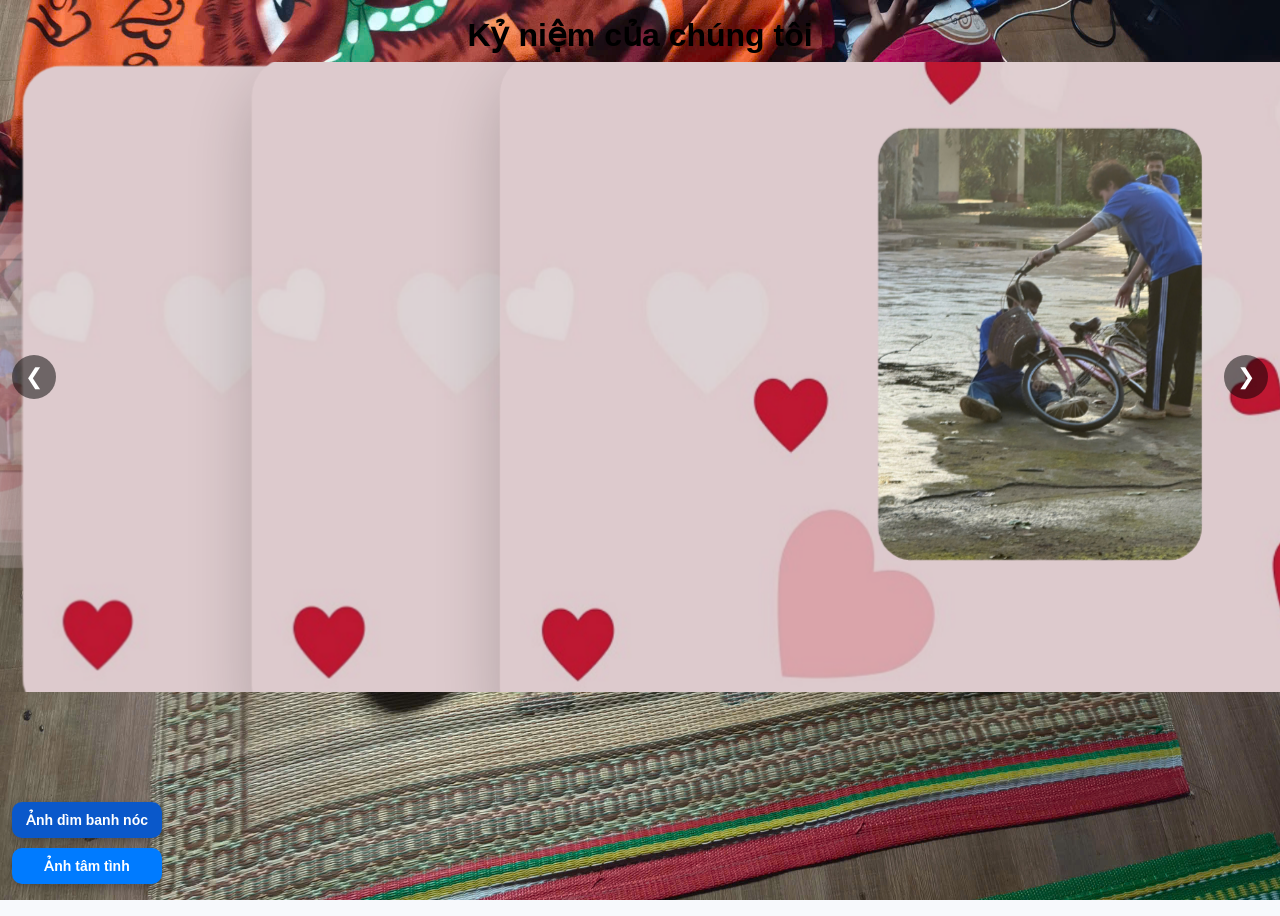
<file: test.html>
<!DOCTYPE html>
<html lang="vi">
<head>
  <meta charset="UTF-8" />
  <title>Vòng xoay kỷ niệm</title>
  <!-- Viewport CHUẨN cho mobile -->
  <meta name="viewport" content="width=device-width, initial-scale=1.0, maximum-scale=1.0">

  <style>
    :root{
      --arrow-size: 44px;
      --card-w: 320px;      /* PC */
      --card-h: 200px;      /* PC */
      --card-radius: 12px;
    }

    *{box-sizing:border-box}

    body {
      font-family: Arial, sans-serif;
      background: #f7f9fc;
      text-align: center;
      margin: 0;
      min-height: 100vh;
      overflow-x: hidden;
    }

    h1 {
      margin: 16px 0 8px;
      line-height: 1.2;
      z-index: 2;
      position: relative;
    }

    /* nền canvas */
    canvas { display: block; }
    #bg-canvas {
      position: fixed;
      inset: 0;
      z-index: -1;
      background: #fcf8f8;
      pointer-events: none;
    }

    /* khung sân khấu */
    .stage {
      width: 100%;
      height: 70vh;
      display: flex;
      justify-content: center;
      align-items: center;
      position: relative;
      overflow: hidden;
    }

    .carousel {
      width: 100%;
      height: 100%;
      perspective: 1500px;
      display: flex;
      justify-content: center;
      align-items: center;
      cursor: grab;
      user-select: none;
      touch-action: pan-y;
    }
    .carousel.dragging { cursor: grabbing; }

    .carousel-track {
      width: 100%;
      height: 100%;
      position: relative;
      transform-style: preserve-3d;
    }

    /* thẻ ảnh/video */
    .card {
      width: var(--card-w);
      height: var(--card-h);
      border-radius: var(--card-radius);
      box-shadow: 0 8px 20px rgba(0,0,0,0.2);
      text-align: center;
      position: absolute;
      top: 35%;
      left: 50%;
      transform: translateX(-50%);
      transition: transform 0.25s ease, opacity 0.25s ease;
      overflow: hidden;
      background:
        linear-gradient(rgba(0,0,0,0.12), rgba(0,0,0,0.12)),
        url("anh-nen-khung.jpg") center/cover no-repeat;
      padding: 10px;
      padding-top: 22px;
      padding-bottom: 50px;
    }

    .card img,
    .card video,
    .card iframe {
      max-width: 100%;
      max-height: 100%;
      object-fit: contain;    /* giữ tỉ lệ, không cắt */
      border-radius: 10px;
      display: block;
      margin: auto;
    }

    .caption {
      margin: 8px 0 0;
      font-weight: bold;
      color: #c02525;
      user-select: none;
    }

    /* nút mũi tên */
    .nav-btn {
      position: absolute;
      top: 50%;
      transform: translateY(-50%);
      width: var(--arrow-size);
      height: var(--arrow-size);
      border: none;
      border-radius: 50%;
      background: rgba(0,0,0,0.5);
      color: #fff;
      font-size: 22px;
      display: grid;
      place-items: center;
      cursor: pointer;
      z-index: 10;
      transition: background .2s;
    }
    .nav-btn:hover{ background: rgba(0,0,0,0.7); }
    #prevBtn{ left: 12px; }
    #nextBtn{ right: 12px; }

    /* nhóm nút chọn ngày – cố định góc, không dính khối */
    .days {
      position: fixed;
      left: 12px;
      bottom: 16px;
      display: flex;
      flex-direction: column;
      gap: 10px;
      z-index: 20;
    }
    .day {
      padding: 10px 14px;
      background: #007bff;
      color: #fff;
      border-radius: 10px;
      cursor: pointer;
      border: none;
      font-size: 14px;
      font-weight: 700;
      box-shadow: 0 4px 10px rgba(0,0,0,0.25);
      white-space: nowrap;
    }
    .day:hover { background: #0056b3; }
    .day.active { background: #0a58ca; }

    /* Responsive cho mobile */
    @media (max-width: 768px){
      :root{
        --arrow-size: 38px;
        --card-w: min(92vw, 420px);
        --card-h: auto;       /* cho phép cao theo nội dung */
      }

      .card{
        top: 30%;
        padding-top: 14px;
      }

      .card img,
      .card video,
      .card iframe{
        height: auto;
        max-height: 58vh;     /* không vượt chiều cao màn hình */
      }

      .day{
        font-size: 13px;
        padding: 8px 12px;
      }
    }

    /* Rất nhỏ (điện thoại cỡ 360px) */
    @media (max-width: 400px){
      :root{ --arrow-size: 34px; }
      #prevBtn{ left: 6px; }
      #nextBtn{ right: 6px; }
    }
  </style>
</head>
<body>
  <!-- Nền canvas + chữ rơi -->
  <canvas id="bg-canvas"></canvas>

  <h1>Kỷ niệm của chúng tôi</h1>

  <div class="stage">
    <div class="carousel" id="carousel">
      <div class="carousel-track" id="track"></div>
    </div>

    <button class="nav-btn" id="prevBtn" aria-label="Trước">&#10094;</button>
    <button class="nav-btn" id="nextBtn" aria-label="Sau">&#10095;</button>
  </div>

  <!-- Nhóm nút NGÀY (đặt đúng cấu trúc, không lồng sai) -->
  <div class="days" id="days">
    <button class="day" data-media="
      1 (1).jpg, 1 (3).jpg, 1 (4).jpg, 1 (5).jpg, 1 (6).jpg,
      1 (7).jpg, 1 (8).jpg, 1 (9).jpg, 1 (10).jpg, 1 (11).jpg,
      1 (12).jpg, 1 (13).jpg, 1 (14).jpg, 1 (15).jpg, 1 (16).jpg,
      1 (17).jpg, 1 (18).jpg, 1 (19).jpg, 1 (20).jpg, 1 (21).jpg,
      1 (22).jpg, 1 (23).jpg, 1 (24).jpg, 1 (25).jpg, 1 (26).jpg,
      1 (27).jpg, 1 (28).jpg, 1 (29).jpg, 1 (30).jpg, 1 (31).jpg,
      1 (32).jpg, 1 (33).jpg, 1 (34).jpg, 1 (35).jpg, 1 (36).jpg,
      1 (37).jpg, 1 (38).jpg, 1 (39).jpg, 1 (40).jpg, 1 (41).jpg,
      1 (42).jpg, 1 (43).jpg, 1 (44).jpg, 1 (45).jpg, 1 (46).jpg,
      1 (47).jpg, 1 (48).jpg, 1 (49).jpg, 1 (50).jpg, 1 (51).jpg,
      1 (52).jpg, 1 (53).jpg, 1 (54).jpg, 1 (55).jpg, 1 (56).jpg, 1 (57).jpg
    ">Ảnh dìm banh nóc</button>

    <button class="day" data-media="
      day2/1.jpg, day2/2.jpg, day2/3.jpg, day2/4.jpg, day2/5.jpg,
      day2/6.jpg, day2/7.jpg, day2/8.jpg, day2/9.jpg, day2/10.jpg,
      day2/11.jpg, day2/12.jpg, day2/13.jpg, day2/14.jpg, day2/15.jpg,
      day2/16.jpg, day2/17.jpg, day2/18.jpg, day2/19.jpg, day2/20.jpg, day2/21.jpg
    ">Ảnh tâm tình</button>
  </div>

  <script>
    /* ===================== 3D CAROUSEL ===================== */
    const track   = document.getElementById("track");
    const dayEls  = document.querySelectorAll(".day");
    const prevBtn = document.getElementById("prevBtn");
    const nextBtn = document.getElementById("nextBtn");
    const carousel= document.getElementById("carousel");

    const isImage = src => /\.(jpe?g|png|gif|webp|avif)$/i.test(src.trim());
    const isVideo = src => /\.(mp4|webm|ogg)$/i.test(src.trim());

    let list = [];
    let angle = 0;
    let startX = 0;
    let isDragging = false;

    const getRadius = () => {
      // bán kính phụ thuộc kích thước màn hình (đẹp trên mobile)
      const base = Math.min(window.innerWidth, 1200);
      return Math.max(380, base * 0.75);
    };

    function makeMediaEl(src) {
      if (isImage(src)) {
        const img = document.createElement("img");
        img.loading = "lazy";
        img.src = src.trim();
        return img;
      } else if (isVideo(src)) {
        const vid = document.createElement("video");
        vid.src = src.trim();
        vid.playsInline = true;
        vid.muted = true;
        vid.loop = true;
        vid.autoplay = true;
        return vid;
      }
      const t = document.createElement("div");
      t.textContent = "Không hỗ trợ: " + src;
      t.style.color = "crimson";
      t.style.fontWeight = "700";
      return t;
    }

    function renderCards() {
      track.innerHTML = "";
      if (!list.length) return;

      list.forEach(src => {
        const card  = document.createElement("div");
        card.className = "card";
        card.appendChild(makeMediaEl(src));
        const p = document.createElement("p");
        p.className = "caption";
        p.textContent = "";           // nếu muốn caption thì điền ở đây
        card.appendChild(p);
        track.appendChild(card);
      });

      updatePositions();
    }

    function updatePositions() {
      const cards = track.querySelectorAll(".card");
      const total = cards.length;
      const radius = getRadius();

      cards.forEach((card, i) => {
        const theta = (360 / total) * i + angle;
        const norm = (theta % 360 + 360) % 360;   // 0..359
        const rad  = theta * Math.PI / 180;

        const x = Math.sin(rad) * radius;
        const z = Math.cos(rad) * radius;

        let scale = 0.82;
        let opacity = 0.25;
        let zIndex = Math.floor(z);

        // trung tâm màn hình
        if (norm < 15 || norm > 345) {
          scale = 1.35;
          opacity = 1;
          zIndex = 1000;
        }

        card.style.transform = `translateX(${x}px) translateZ(${z}px) scale(${scale})`;
        card.style.opacity = opacity;
        card.style.zIndex = zIndex;

        const video = card.querySelector("video");
        if (video){
          if (scale > 1.0) { video.muted = false; video.play().catch(()=>{}); }
          else { video.pause(); video.muted = true; }
        }
      });
    }

    // chọn ngày
    dayEls.forEach(d => {
      d.addEventListener("click", () => {
        dayEls.forEach(x => x.classList.remove("active"));
        d.classList.add("active");
        list = (d.getAttribute("data-media") || "")
          .split(",")
          .map(s => s.trim())
          .filter(Boolean);
        angle = 0;
        renderCards();
      });
    });

    // mặc định chọn cái đầu tiên có media
    (function selectFirstDay(){
      for (const d of dayEls) {
        if ((d.getAttribute('data-media')||'').trim()){
          d.click();
          break;
        }
      }
    })();

    // Drag xoay
    document.addEventListener("mousedown", e => {
      isDragging = true; startX = e.clientX; carousel.classList.add('dragging');
    });
    document.addEventListener("mousemove", e => {
      if (!isDragging) return;
      const deltaX = e.clientX - startX;
      angle += deltaX * 0.12;
      updatePositions();
      startX = e.clientX;
    });
    document.addEventListener("mouseup", () => {
      isDragging = false; carousel.classList.remove('dragging');
    });

    document.addEventListener("touchstart", e => {
      isDragging = true; startX = e.touches[0].clientX; carousel.classList.add('dragging');
    }, {passive:true});
    document.addEventListener("touchmove", e => {
      if (!isDragging) return;
      const deltaX = e.touches[0].clientX - startX;
      angle += deltaX * 0.32;
      updatePositions();
      startX = e.touches[0].clientX;
    }, {passive:true});
    document.addEventListener("touchend", () => {
      isDragging = false; carousel.classList.remove('dragging');
    });

    // bấm mũi tên
    nextBtn.addEventListener('click', () => {
      if (!list.length) return;
      angle -= 360 / list.length;
      updatePositions();
    });
    prevBtn.addEventListener('click', () => {
      if (!list.length) return;
      angle += 360 / list.length;
      updatePositions();
    });

    // click thẻ để đưa ra giữa
    track.addEventListener("click", e => {
      const card = e.target.closest(".card");
      if (!card) return;
      const cards = [...track.querySelectorAll(".card")];
      const idx = cards.indexOf(card);
      if (idx === -1) return;
      angle = -(360 / cards.length) * idx;
      updatePositions();
    });

    // khi đổi kích thước màn hình => căn lại vị trí
    window.addEventListener("resize", updatePositions);

    /* ===================== NỀN CHỮ RƠI ===================== */
    const canvas = document.getElementById("bg-canvas");
    const ctx = canvas.getContext("2d");

    function resizeCanvas(){
      canvas.width = window.innerWidth;
      canvas.height = window.innerHeight;
    }
    resizeCanvas();

    const texts = [
      "AL Bá Gia Lai",
      "Mời Cả Nhà Ăn Cơm",
      "8h họp đội hình nha mọi người ơi"
    ];

    const bgImage = new Image();
    bgImage.src = "anh-nen-pon.jpg";

    const falling = [];
    const maxLetters = 5;

    class FallingText {
      constructor(text){
        this.text = text;
        this.x = Math.random() * (canvas.width - 200);
        this.y = -50;
        this.speed = 1.2 + Math.random() * 1.4;
        this.fontSize = 24 + Math.random() * 8;
      }
      draw(){
        ctx.font = `${this.fontSize}px Arial`;
        ctx.fillStyle = "rgba(180,255,120,0.95)";
        ctx.fillText(this.text, this.x, this.y);
        this.y += this.speed;
      }
    }

    function animateBG(){
      // vẽ nền (nếu có ảnh thì vẽ, không thì fill)
      if (bgImage.complete) {
        ctx.drawImage(bgImage, 0, 0, canvas.width, canvas.height);
      } else {
        ctx.fillStyle = "#fcf8f8";
        ctx.fillRect(0,0,canvas.width,canvas.height);
      }

      if (falling.length < maxLetters && Math.random() > 0.97){
        const t = texts[Math.floor(Math.random()*texts.length)];
        falling.push(new FallingText(t));
      }

      for (let i = falling.length - 1; i >= 0; i--){
        const ft = falling[i];
        ft.draw();
        if (ft.y > canvas.height + 60){
          falling.splice(i,1);
        }
      }
      requestAnimationFrame(animateBG);
    }
    bgImage.onload = animateBG;
    if (bgImage.complete) animateBG();

    window.addEventListener("resize", () => {
      resizeCanvas();
      updatePositions();
    });
  </script>
</body>
</html>
</file>
